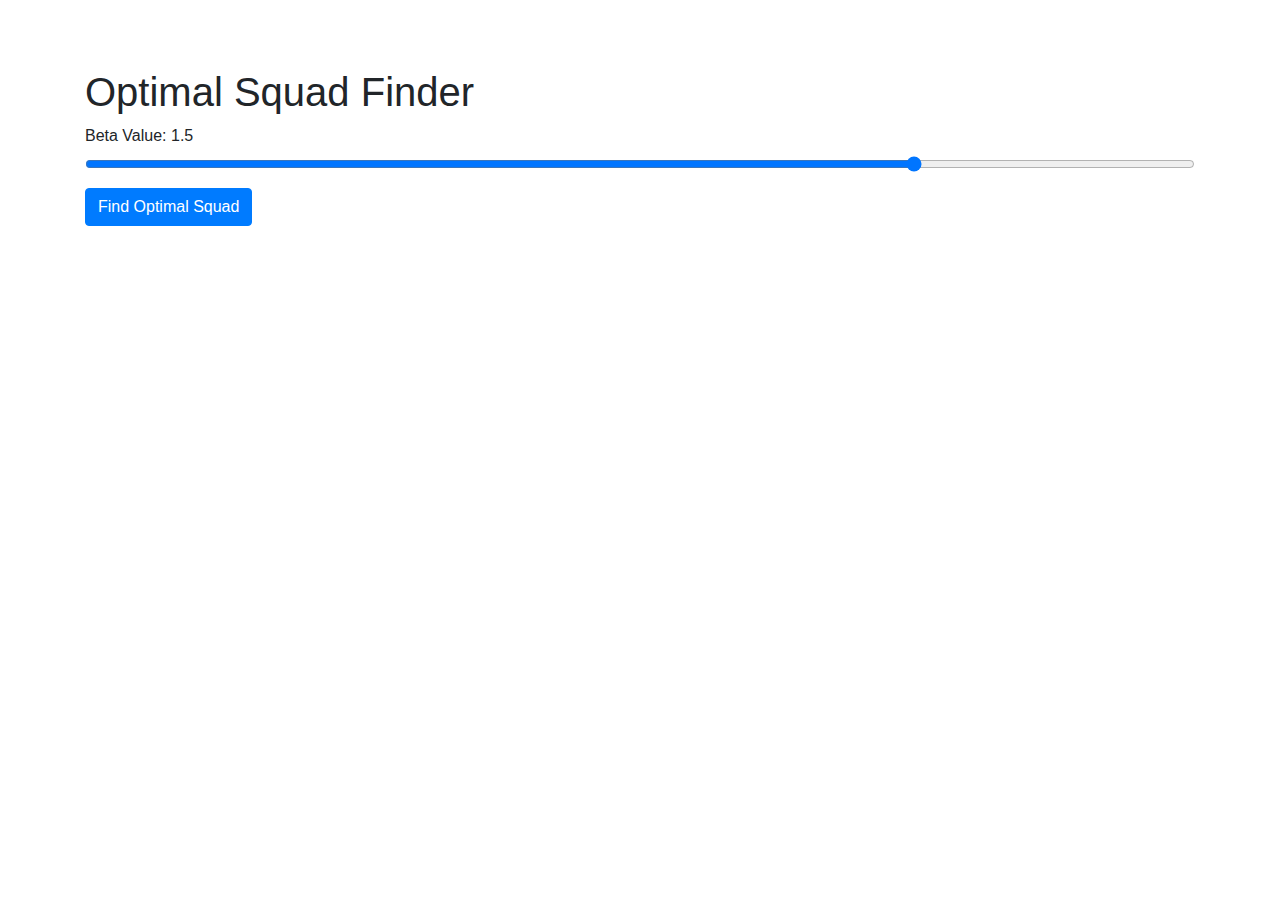
<file: templates/index.html>
<!DOCTYPE html>
<html lang="en">
<head>
    <meta charset="UTF-8">
    <meta name="viewport" content="width=device-width, initial-scale=1.0">
    <title>Optimal Squad</title>
    <link rel="stylesheet" href="https://stackpath.bootstrapcdn.com/bootstrap/4.5.2/css/bootstrap.min.css">
    <style>
        body {
            padding: 20px;
        }
        #results {
            margin-top: 20px;
        }
    </style>
</head>
<body>
    <div class="container">
        <h1 class="mt-5">Optimal Squad Finder</h1>
        <div class="form-group">
            <label for="beta">Beta Value: <span id="beta-value">1.5</span></label>
            <input type="range" class="form-control-range" id="beta" min="0" max="2" step="0.1" value="1.5">
        </div>
        <button id="run-ilp" class="btn btn-primary">Find Optimal Squad</button>
        <button id="recompute" class="btn btn-secondary" style="display:none;">Recompute with Edits</button>

        <div id="results" style="display:none;">
            <h2 class="mt-5">Optimal Squad</h2>
            <table class="table table-striped">
                <thead>
                    <tr>
                        <th>Name</th>
                        <th>Role</th>
                        <th contenteditable="false">FMVexp</th>
                        <th contenteditable="false">Prezzo</th>
                        <th contenteditable="false">Pr. Exp</th>
                    </tr>
                </thead>
                <tbody id="squad-table">
                </tbody>
            </table>
            <div id="summary"></div>
        </div>
    </div>

    <script>
        document.getElementById('beta').addEventListener('input', function() {
            document.getElementById('beta-value').textContent = this.value;
        });

        document.getElementById('run-ilp').addEventListener('click', function() {
            runIlp();
        });
        
        document.getElementById('recompute').addEventListener('click', function() {
            runIlp(true);
        });

        function runIlp(withEdits = false) {
            const beta = document.getElementById('beta').value;
            let payload = { beta: beta };

            if (withEdits) {
                const editedPlayers = [];
                const rows = document.getElementById('squad-table').rows;
                for (let i = 0; i < rows.length; i++) {
                    const cells = rows[i].cells;
                    editedPlayers.push({
                        name: cells[0].innerText,
                        fmv_exp: parseFloat(cells[2].innerText),
                        price: parseInt(cells[3].innerText),
                        pr_exp: parseFloat(cells[4].innerText)
                    });
                }
                payload.players = editedPlayers;
            }

            fetch('/run_ilp', {
                method: 'POST',
                headers: {
                    'Content-Type': 'application/json'
                },
                body: JSON.stringify(payload)
            })
            .then(response => response.json())
            .then(data => {
                if (data.error) {
                    alert('Error: ' + data.error);
                    return;
                }

                const tableBody = document.getElementById('squad-table');
                tableBody.innerHTML = '';
                data.squadra.forEach(player => {
                    const row = tableBody.insertRow();
                    row.innerHTML = `
                        <td>${player.name}</td>
                        <td>${player.role}</td>
                        <td contenteditable="true">${player.fmv_exp}</td>
                        <td contenteditable="true">${player.price}</td>
                        <td contenteditable="true">${player.pr_exp}</td>
                    `;
                });

                const summary = document.getElementById('summary');
                summary.innerHTML = `
                    <p><b>Total Score:</b> ${data.totale_score.toFixed(2)}</p>
                    <p><b>Total Cost:</b> ${data.costo}</p>
                    <p><b>Total FMV:</b> ${data.fantamedia_tot.toFixed(2)}</p>
                `;

                document.getElementById('results').style.display = 'block';
                document.getElementById('recompute').style.display = 'inline-block';
            });
        }
    </script>
</body>
</html>
</file>
